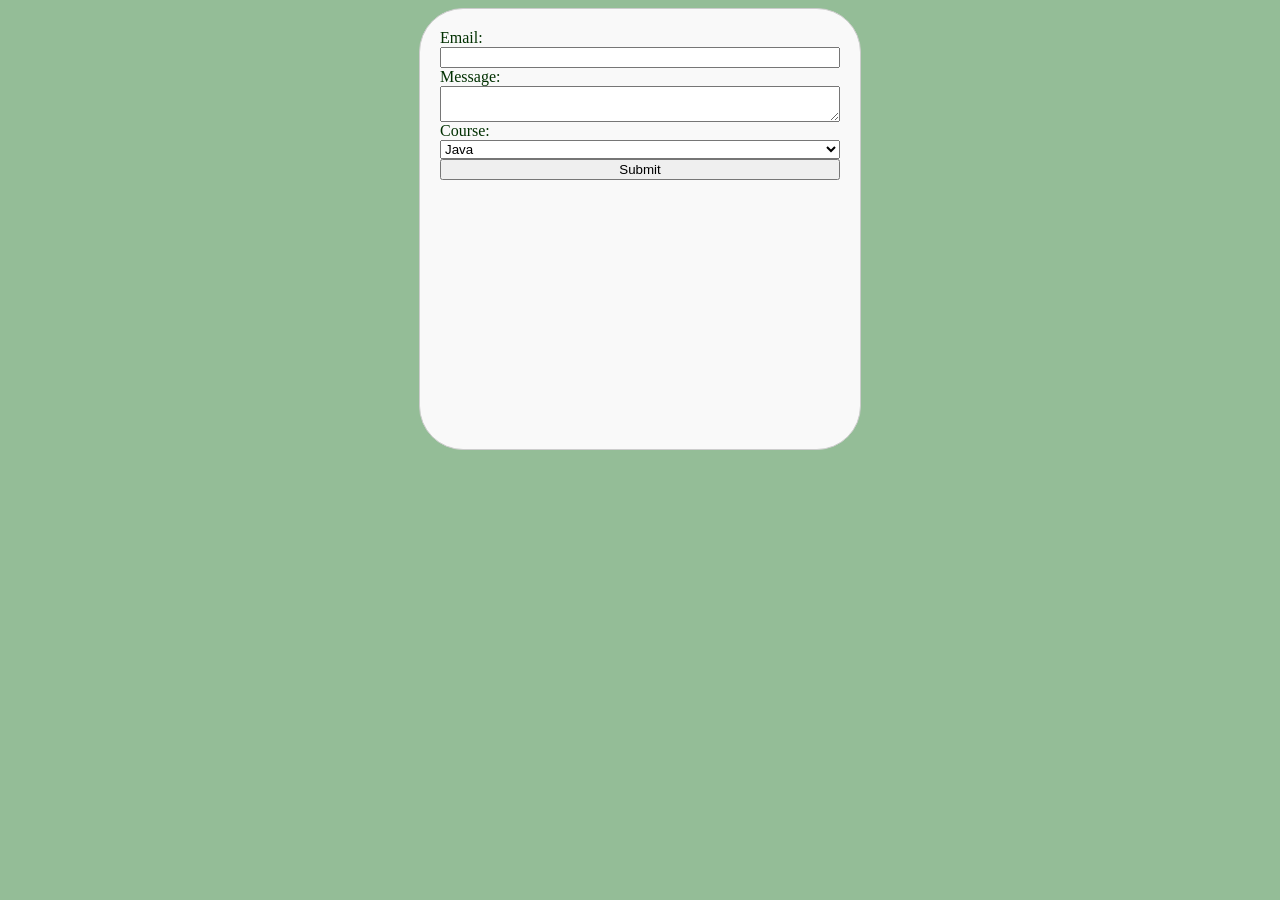
<file: CSS_Basics/index.html>
<!DOCTYPE html>
<html>
<head>
    <title>DOM Events</title>
    <style>
        body {
            background-color: rgb(148, 189, 151);
            color: rgb(1, 48, 1);
            display: flex;
            flex-direction: row;
            justify-content: center;
        }
        #myForm {
            display: flex;
            flex-direction: column;
            width: 400px;
            height: 400px;
            padding: 20px;
            border: 1px solid #ccc;
            border-radius: 10%;
            background-color: #f9f9f9;
        }



    </style>
</head>
<body>

    <form id="myForm">
        <label for="email">Email:</label>
        <input type="email" id="email" name="email">

        <label for="message">Message:</label>
        <textarea id="message" name="message"></textarea>

        <label for="course">Course:</label>
        <select id="course" name="course">
            <option value="java">Java</option>
            <option value="python">Python</option>
        </select>

        <button type="submit">Submit</button>
</form>
</body>
</html>
</file>
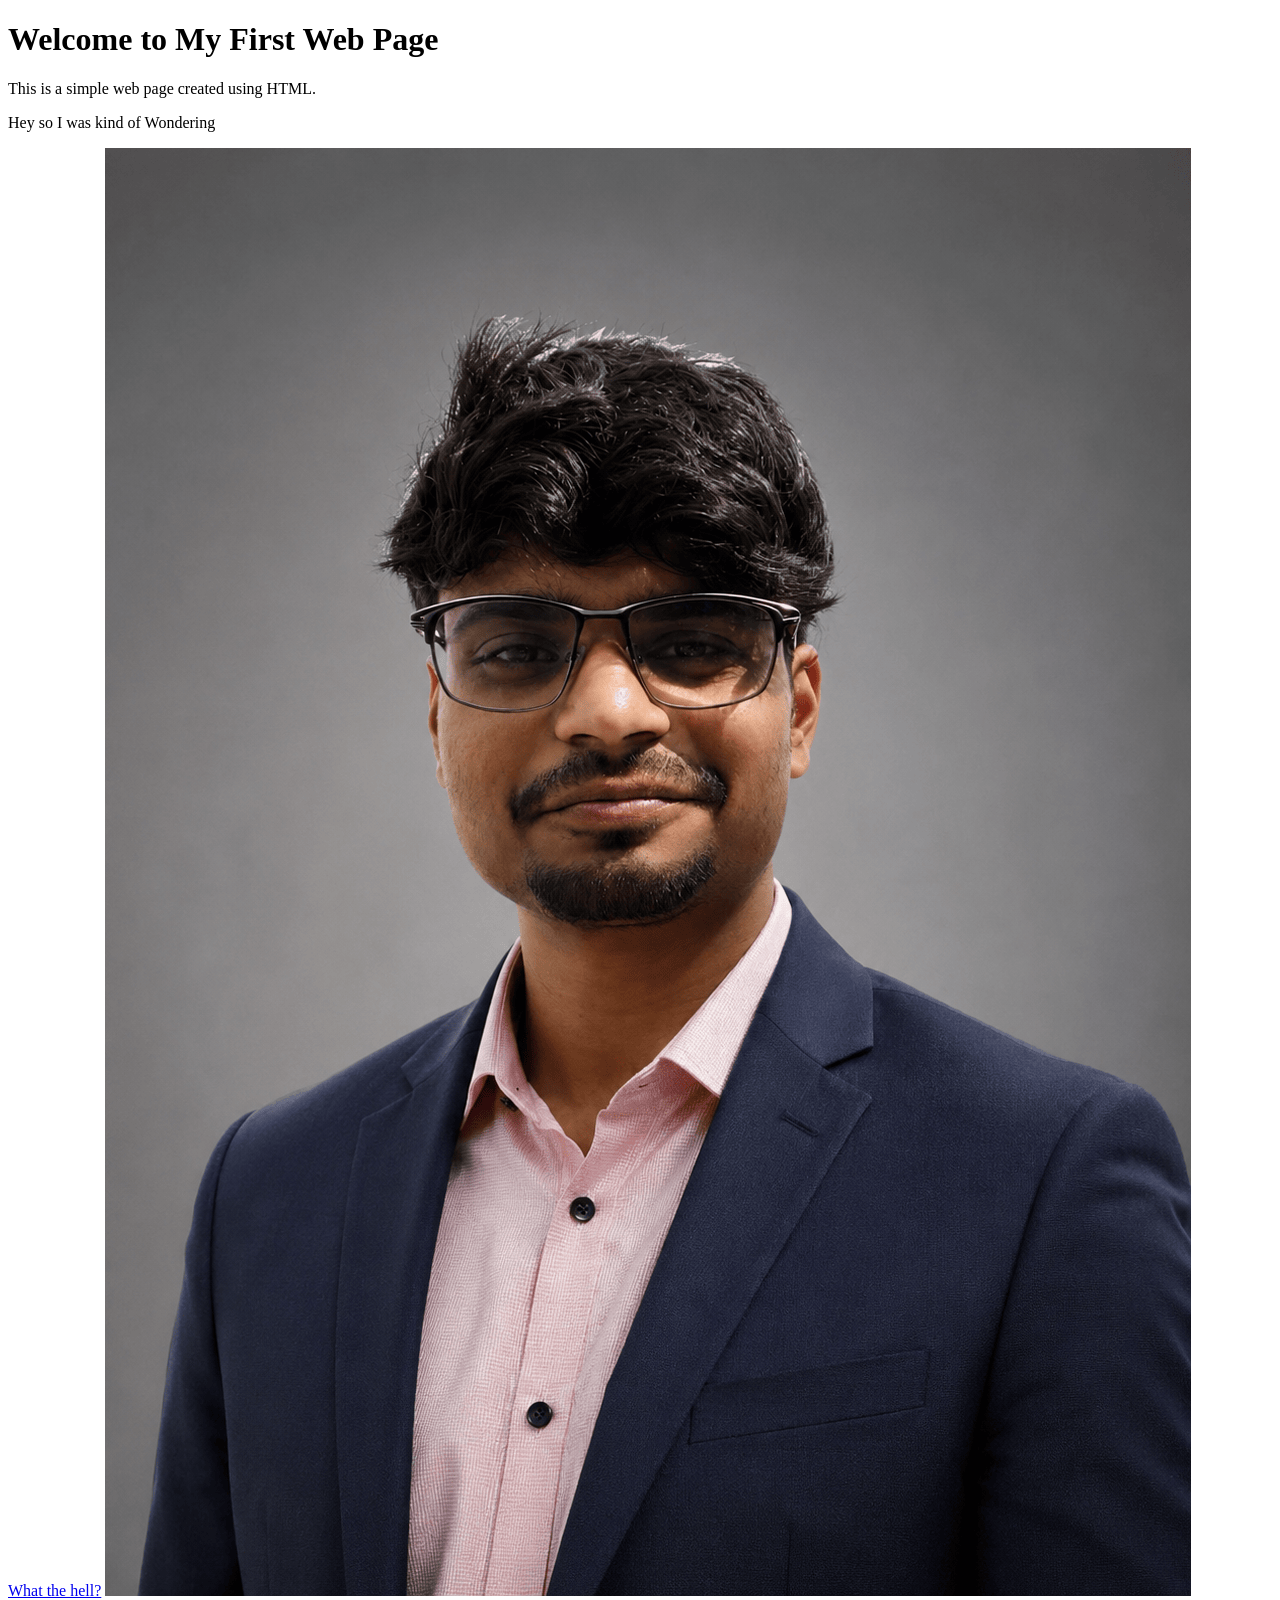
<file: Basic1.html>
<!DOCTYPE html>
<html lang="en">
<head>
    <meta charset="UTF-8">
    <meta name="viewport" content="width=device-width, initial-scale=1.0">
    <title>My First Web Page</title>
    
</head>
<body>
    <h1>Welcome to My First Web Page</h1>
    <p>This is a simple web page created using HTML.</p>
    <p>Hey so I was kind of Wondering </p>
    <a href="https://chatgpt.com/g/g-p-6ade25fa362c81919914940054d5ecce-java-learning/c/6afe791c-a5c8-83e8-95f9-5b514056769f" target="_blank">What the hell?</a>
    <img src="Image\photo.png" alt="My Photo">
</body>
</html>
</file>
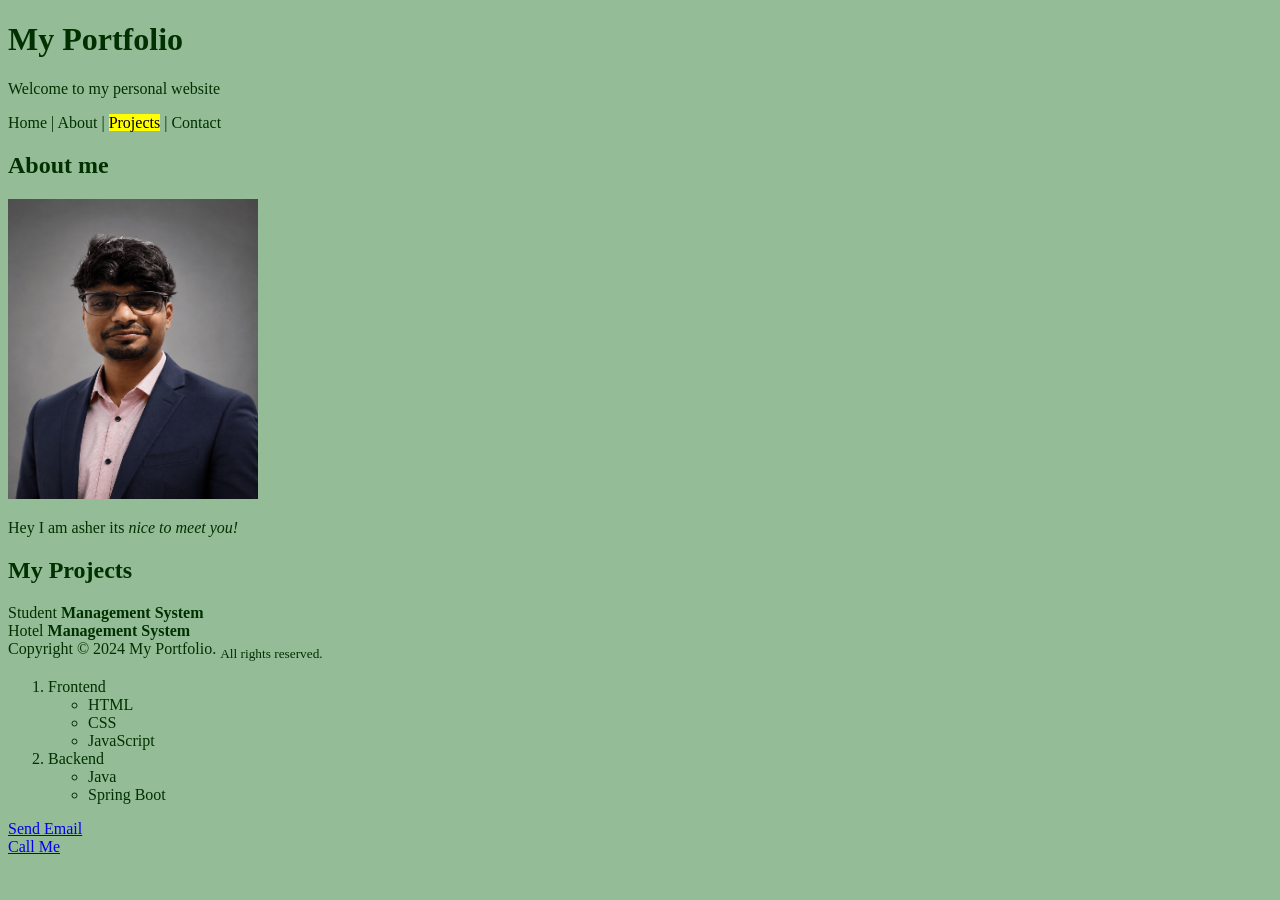
<file: BlockInline.html>
<!DOCTYPE html>
<html>
<head>
    <title>Block vs Inline</title>
    <style>
        body {
            background-color: rgb(148, 189, 151);
            color: rgb(1, 48, 1);
        }
    </style>
</head>
<body>
    <!-- lets make the entire body as a block Color background with with text  -->


    
    <header>
        <h1>My Portfolio</h1>
        <p>Welcome to my personal website</p>
    </header>
    <nav>
        Home | About | <mark>Projects</mark> | Contact
    </nav>
    <main>
        <section>
            <H2>About me</H2>
            <img src="Image\photo.png" alt="My Photo" width="250" height="300">
            <p>Hey I am asher its <em>nice to meet you!</em></p>
        </section>
        <section>
            <h2>My Projects</h2>
            <article>Student <b>Management System</b></article>
            <article>Hotel <strong>Management System</strong></article>
        </section>

    </main>
    <footer>
        Copyright &copy; 2024 My Portfolio. <sub>All rights reserved.</sub>
    </footer>
    

    <ol>
    <li>Frontend
        <ul>
            <li>HTML</li>
            <li>CSS</li>
            <li>JavaScript</li>
        </ul>
    </li>

    <li>Backend
        <ul>
            <li>Java</li>
            <li>Spring Boot</li>
        </ul>
    </li>
</ol>
    
<a href="mailto:someone@example.com">
    Send Email
</a>
<br>
<a href="tel:+911234567890">
    Call Me
</a>

</body>
</html>
</file>
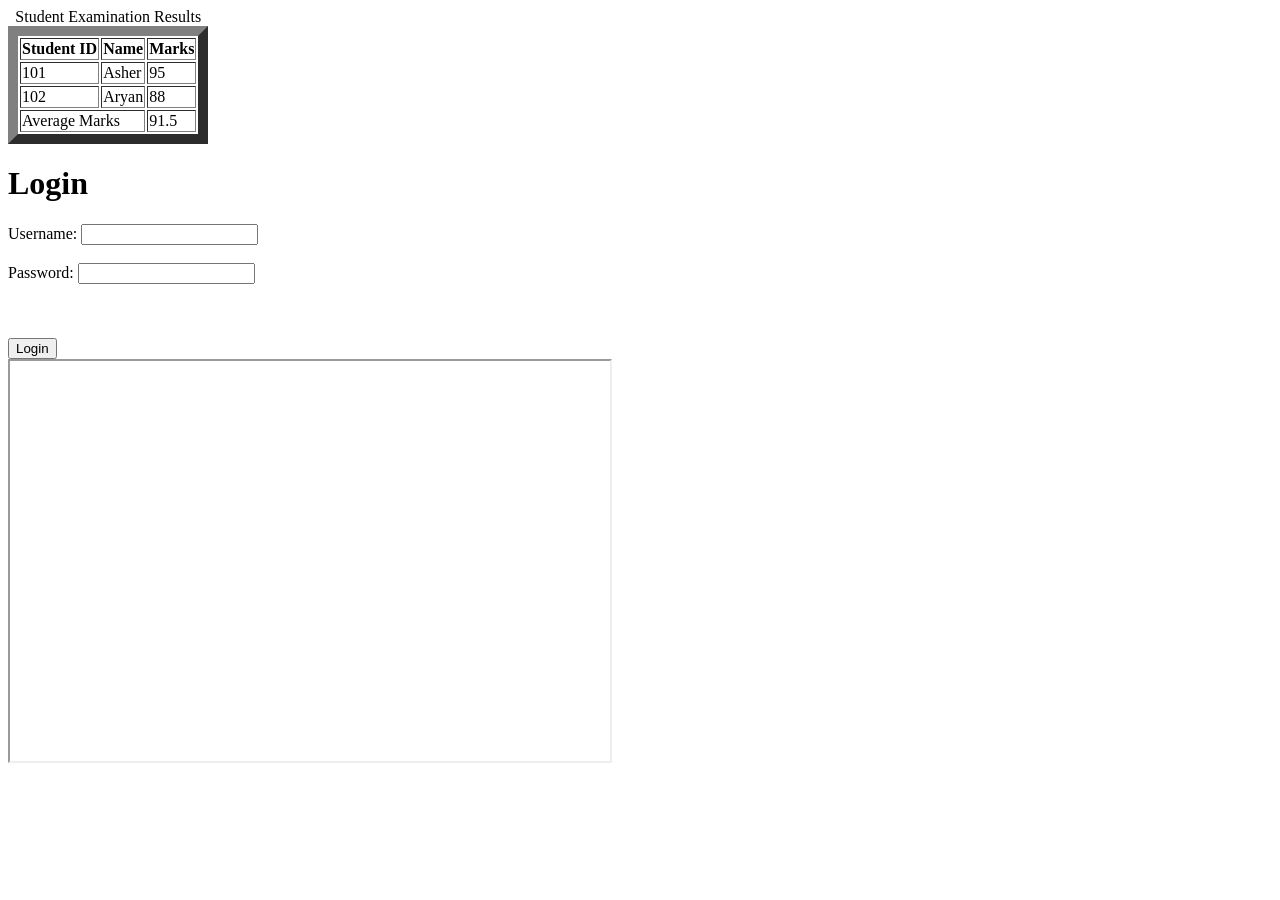
<file: TableTesting.html>
<!DOCTYPE html>
<html lang="en">
<head>
    <meta charset="UTF-8">
    <meta name="viewport" content="width=device-width, initial-scale=1.0">
    <title>Table Testing</title>
</head>
<body>
    <table border="10" >

        <caption>Student Examination Results</caption>

        <thead>
            <tr>
                <th rowspan="2" colspan="2" >Student ID</th>
                <th rowspan="2">Name</th>
                <th rowspan="2">Marks</th>
            </tr>
        </thead>

        <tbody>
            <tr>
                <td colspan="2">101</td>
                <td>Asher</td>
                <td>95</td>
            </tr>

            <tr>
                <td colspan="2">102</td>
                <td>Aryan</td>
                <td>88</td>
            </tr>
        </tbody>

        <tfoot>
            <tr>
                <td colspan="3">Average Marks</td>
                <td>91.5</td>
            </tr>
        </tfoot>

    </table>


    <h1>Login</h1>
    <form action="/submit-login" method="get">
        <label for="username">Username:</label>
        <input type="text" id="username" name="username" required><br><br>

        <label for="password">Password:</label>
        <input type="password" id="password" name="password" required><br><br>

        <br><br>
        <input type="submit" value="Login">
    </form>

    <iframe
    src="https://www.youtube.com/embed/watch?v=onW0gr250uM"
    width="600"
    height="400">
    </iframe>

</body>
</html>
</file>
